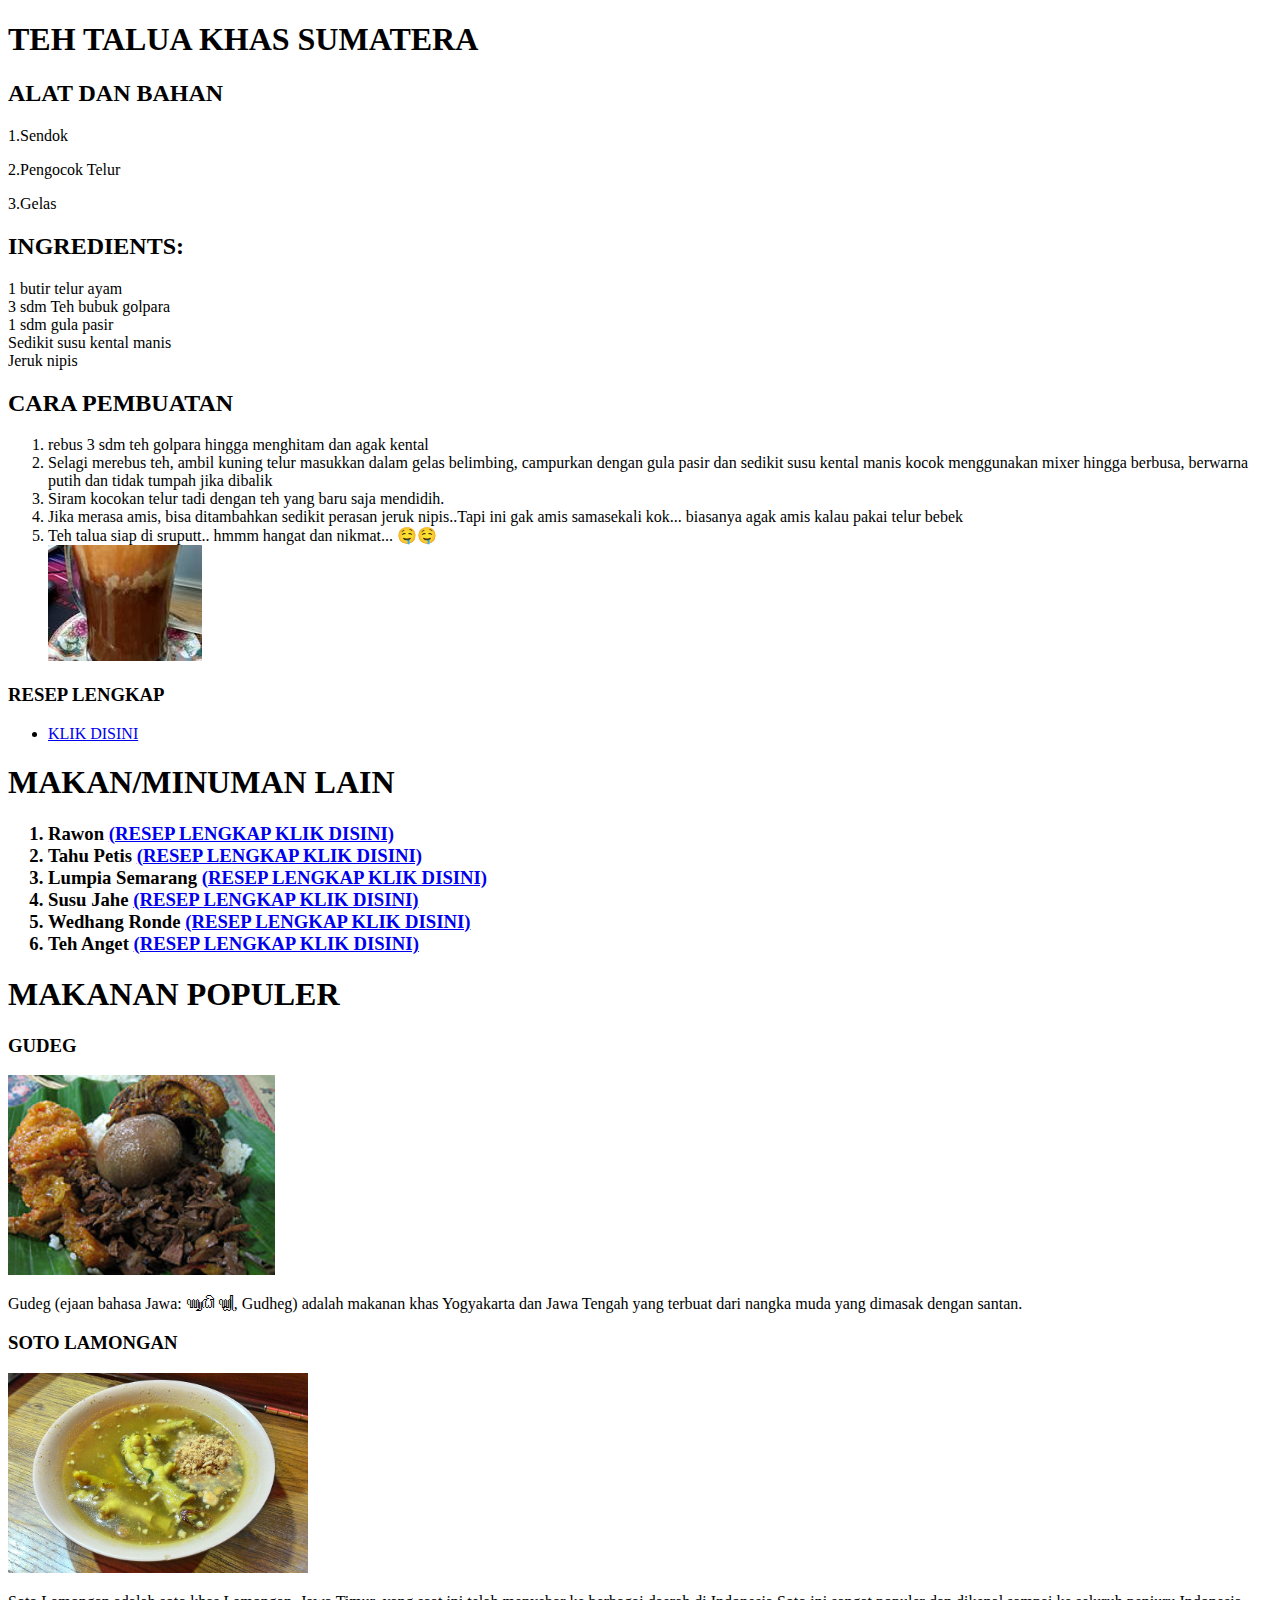
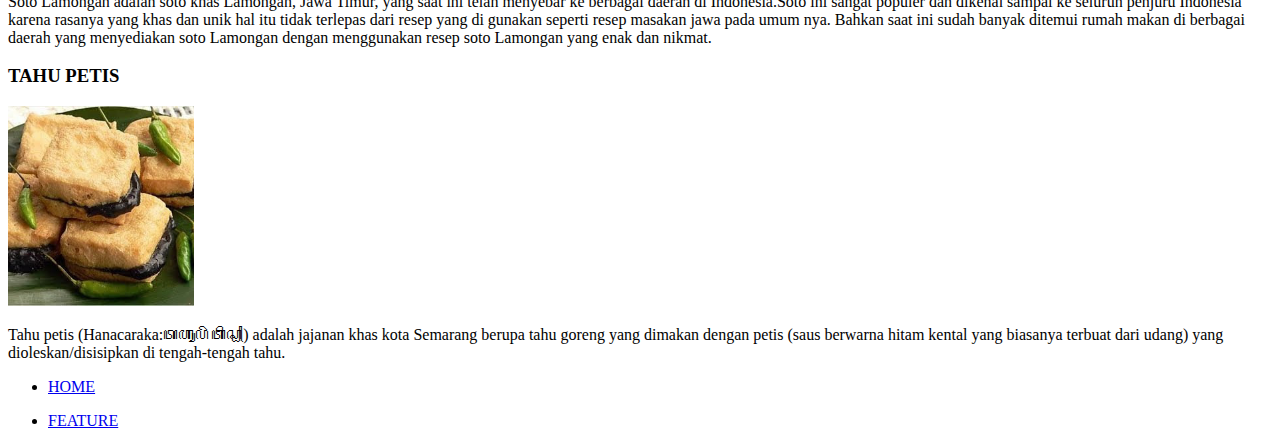
<file: index.html>
<!DOCTYPE html>
<html lang="en">
<head>
    <meta charset="UTF-8">
    <meta name="viewport" content="width=device-width, initial-scale=1.0">
    <title>RESEP MASAKAN</title>
</head>
<body>
    <H1>TEH TALUA KHAS SUMATERA</H1>
    <h2>ALAT DAN BAHAN</h2>
    <p>1.Sendok</p>
    <p>2.Pengocok Telur</p>
    <p>3.Gelas</p>
    <h2>INGREDIENTS:</h2>
    <p>1 butir telur ayam <br>
        3 sdm Teh bubuk golpara <br>
        1 sdm gula pasir <br>
        Sedikit susu kental manis <br>
        Jeruk nipis</p>
        <h2>CARA PEMBUATAN</h2>
        <OL>
            <li>rebus 3 sdm teh golpara hingga menghitam dan agak kental</li>
            <li>Selagi merebus teh, ambil kuning telur masukkan dalam gelas belimbing, campurkan dengan gula pasir dan sedikit susu kental manis kocok menggunakan mixer hingga berbusa, berwarna putih dan tidak tumpah jika dibalik</li>
            <li>Siram kocokan telur tadi dengan teh yang baru saja mendidih.</li>
            <li>Jika merasa amis, bisa ditambahkan sedikit perasan jeruk nipis..Tapi ini gak amis samasekali kok... biasanya agak amis kalau pakai telur bebek</li>
            <li>Teh talua siap di sruputt.. hmmm hangat dan nikmat... 🤤🤤</li>
            <img src="teh.jpg" alt="foto tehnya">
        </OL>
        <h3>RESEP LENGKAP</h3>
        <ul>
            <li><a href="https://zonamakan.blogspot.com/2015/01/cara-membuat-teh-talua-khas-padang.html" target="_blank">KLIK DISINI</a></li>
        </ul>
        <h1>MAKAN/MINUMAN LAIN</h1>
        <h3>
            <ol>
                <li>Rawon <a href="https://resepcaramemasak.info/resep-rawon-daging-spesial-bumbu-istimewa-surabaya-malang/" target="_blank">(RESEP LENGKAP KLIK DISINI)</a></li>
                <li>Tahu Petis <a href="https://resepkoki.id/resep/resep-tahu-petis/">(RESEP LENGKAP KLIK DISINI)</a></li>
                <li>Lumpia Semarang <a href="https://resepkoki.id/resep/resep-lumpia-semarang/" target="_blank">(RESEP LENGKAP KLIK DISINI)</a></li>
                <li>Susu Jahe <a href="https://cookpad.com/id/cari/susu%20jahe" target="_blank">(RESEP LENGKAP KLIK DISINI)</a></li>
                <li>Wedhang Ronde <a href="https://resepcaramemasak.info/bahan-membuat-wedang-ronde-komplit-dan-cara-membuat/" target="_blank">(RESEP LENGKAP KLIK DISINI)</a></li>
                <li>Teh Anget <a href="https://cookpad.com/id/cari/teh%20hangat" target="_blank">(RESEP LENGKAP KLIK DISINI)</a></li>
            </ol>
        </h3>

        <section>
            <h1>MAKANAN POPULER</h1>
            <h3>
                GUDEG
            </h3>
            <img height="200"src="220px-Nasi_Gudeg.jpg" alt="gambar gudeg dari jogjakarta">
            <P>
                Gudeg (ejaan bahasa Jawa: ꦒꦸꦝꦼꦒ꧀​, Gudheg) adalah makanan khas Yogyakarta dan Jawa Tengah yang terbuat dari nangka muda yang dimasak dengan santan. 
            </P>
            <h3>
                SOTO LAMONGAN
            </h3>
        
            <img height="200"src="soto.jpg" alt="gambar soto lamongan">
            <P>
                Soto Lamongan adalah soto khas Lamongan, Jawa Timur, yang saat ini telah menyebar ke berbagai daerah di Indonesia.Soto ini sangat populer dan dikenal sampai ke seluruh penjuru Indonesia karena rasanya yang khas dan unik hal itu tidak terlepas dari resep yang di gunakan seperti resep masakan jawa pada umum nya. Bahkan saat ini sudah banyak ditemui rumah makan di berbagai daerah yang menyediakan soto Lamongan dengan menggunakan resep soto Lamongan yang enak dan nikmat.
            </P>
            <h3>
                TAHU PETIS
            </h3>
            <img height="200"src="Tahu_Petis.jpg" alt="gambar tahu petis">
            <P>
                Tahu petis (Hanacaraka:ꦠꦲꦸ​ꦥꦼꦠꦶꦱ꧀) adalah jajanan khas kota Semarang berupa tahu goreng yang dimakan dengan petis (saus berwarna hitam kental yang biasanya terbuat dari udang) yang dioleskan/disisipkan di tengah-tengah tahu.
            </P>
            
        </section>
        <nav>
            <ul>
                <li>
                    <a href="#">HOME</a>
                </li>
            </ul>
            <ul>
                <li>
                    <a href="features.html">FEATURE</a>
                </li>
            </ul>
        </nav>



</body>
</html>
</file>
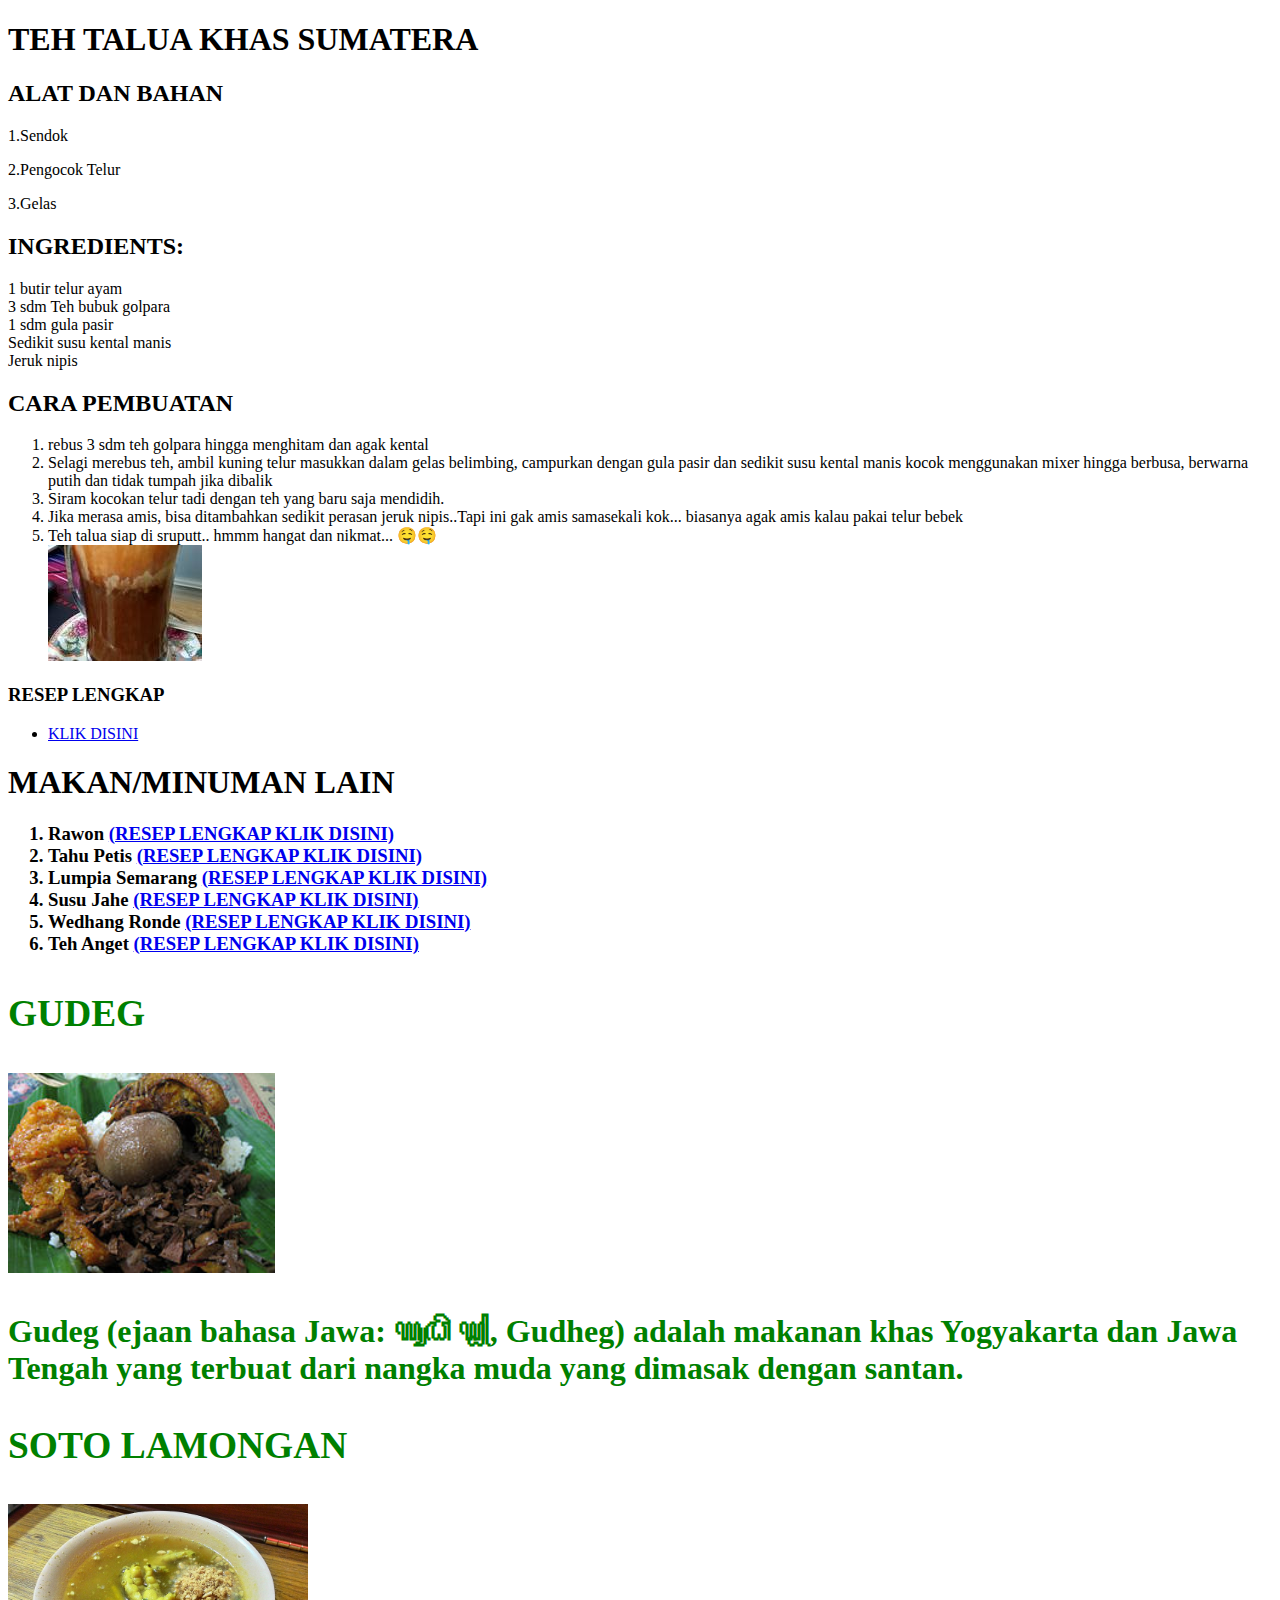
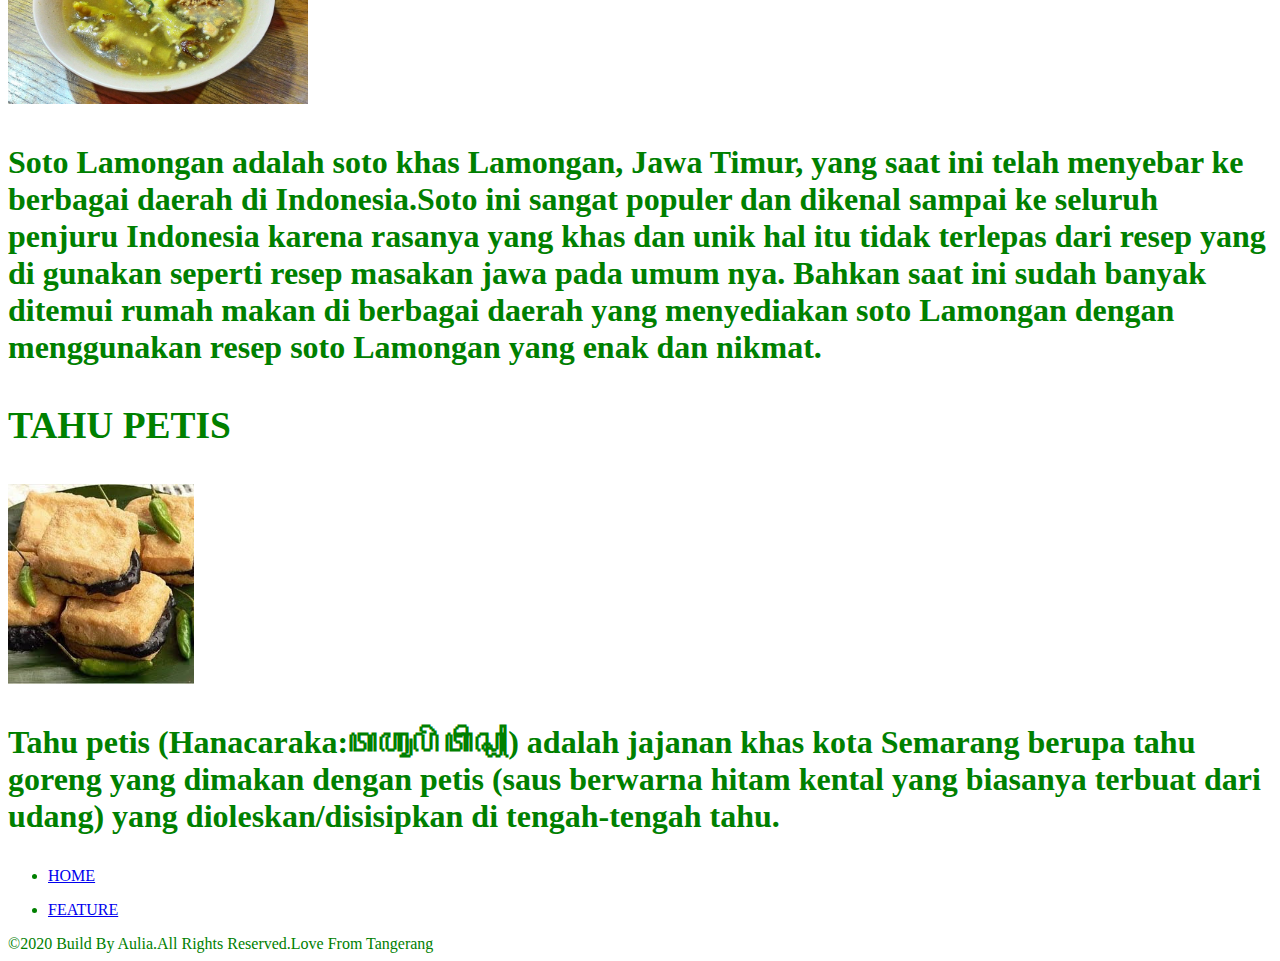
<file: admin.html>
<!DOCTYPE html>
<html lang="en">
<head>
    <meta charset="UTF-8">
    <meta name="viewport" content="width=device-width, initial-scale=1.0">
    <title>RESEP MASAKAN</title>
</head>
<body>
    <H1>TEH TALUA KHAS SUMATERA</H1>
    <h2>ALAT DAN BAHAN</h2>
    <p>1.Sendok</p>
    <p>2.Pengocok Telur</p>
    <p>3.Gelas</p>
    <h2>INGREDIENTS:</h2>
    <p>1 butir telur ayam <br>
        3 sdm Teh bubuk golpara <br>
        1 sdm gula pasir <br>
        Sedikit susu kental manis <br>
        Jeruk nipis</p>
        <h2>CARA PEMBUATAN</h2>
        <OL>
            <li>rebus 3 sdm teh golpara hingga menghitam dan agak kental</li>
            <li>Selagi merebus teh, ambil kuning telur masukkan dalam gelas belimbing, campurkan dengan gula pasir dan sedikit susu kental manis kocok menggunakan mixer hingga berbusa, berwarna putih dan tidak tumpah jika dibalik</li>
            <li>Siram kocokan telur tadi dengan teh yang baru saja mendidih.</li>
            <li>Jika merasa amis, bisa ditambahkan sedikit perasan jeruk nipis..Tapi ini gak amis samasekali kok... biasanya agak amis kalau pakai telur bebek</li>
            <li>Teh talua siap di sruputt.. hmmm hangat dan nikmat... 🤤🤤</li>
            <img src="teh.jpg" alt="foto tehnya">
        </OL>
        <h3>RESEP LENGKAP</h3>
        <ul>
            <li><a href="https://zonamakan.blogspot.com/2015/01/cara-membuat-teh-talua-khas-padang.html" target="_blank">KLIK DISINI</a></li>
        </ul>
        
        <h1>MAKAN/MINUMAN LAIN</h1>
        <h3>
            <ol>
                <li>Rawon <a href="https://resepcaramemasak.info/resep-rawon-daging-spesial-bumbu-istimewa-surabaya-malang/" target="_blank">(RESEP LENGKAP KLIK DISINI)</a></li>
                <li>Tahu Petis <a href="https://resepkoki.id/resep/resep-tahu-petis/">(RESEP LENGKAP KLIK DISINI)</a></li>
                <li>Lumpia Semarang <a href="https://resepkoki.id/resep/resep-lumpia-semarang/" target="_blank">(RESEP LENGKAP KLIK DISINI)</a></li>
                <li>Susu Jahe <a href="https://cookpad.com/id/cari/susu%20jahe" target="_blank">(RESEP LENGKAP KLIK DISINI)</a></li>
                <li>Wedhang Ronde <a href="https://resepcaramemasak.info/bahan-membuat-wedang-ronde-komplit-dan-cara-membuat/" target="_blank">(RESEP LENGKAP KLIK DISINI)</a></li>
                <li>Teh Anget <a href="https://cookpad.com/id/cari/teh%20hangat" target="_blank">(RESEP LENGKAP KLIK DISINI)</a></li>
            </ol>
        </h3>

        <section>
            <h1>
                <font color="GREEN"
            </h1>
            <h3>
                GUDEG
            </h3>
            <img height="200"src="220px-Nasi_Gudeg.jpg" alt="gambar gudeg dari jogjakarta">
            <P>
                Gudeg (ejaan bahasa Jawa: ꦒꦸꦝꦼꦒ꧀​, Gudheg) adalah makanan khas Yogyakarta dan Jawa Tengah yang terbuat dari nangka muda yang dimasak dengan santan. 
            </P>
            <h3>
                SOTO LAMONGAN
            </h3>
        
            <img height="200"src="soto.jpg" alt="gambar soto lamongan">
            <P>
                Soto Lamongan adalah soto khas Lamongan, Jawa Timur, yang saat ini telah menyebar ke berbagai daerah di Indonesia.Soto ini sangat populer dan dikenal sampai ke seluruh penjuru Indonesia karena rasanya yang khas dan unik hal itu tidak terlepas dari resep yang di gunakan seperti resep masakan jawa pada umum nya. Bahkan saat ini sudah banyak ditemui rumah makan di berbagai daerah yang menyediakan soto Lamongan dengan menggunakan resep soto Lamongan yang enak dan nikmat.
            </P>
            <h3>
                TAHU PETIS
            </h3>
            <img height="200"src="Tahu_Petis.jpg" alt="gambar tahu petis">
            <P>
                Tahu petis (Hanacaraka:ꦠꦲꦸ​ꦥꦼꦠꦶꦱ꧀) adalah jajanan khas kota Semarang berupa tahu goreng yang dimakan dengan petis (saus berwarna hitam kental yang biasanya terbuat dari udang) yang dioleskan/disisipkan di tengah-tengah tahu.
            </P>
            
        </section>
        <nav>
            <ul>
                <li>
                    <a href="#">HOME</a>
                </li>
            </ul>
            <ul>
                <li>
                    <a href="features.html">FEATURE</a>
                </li>
            </ul>
        </nav>
        



<footer>©2020 Build By Aulia.All Rights Reserved.Love From Tangerang</footer>
</body>
</html>
</file>
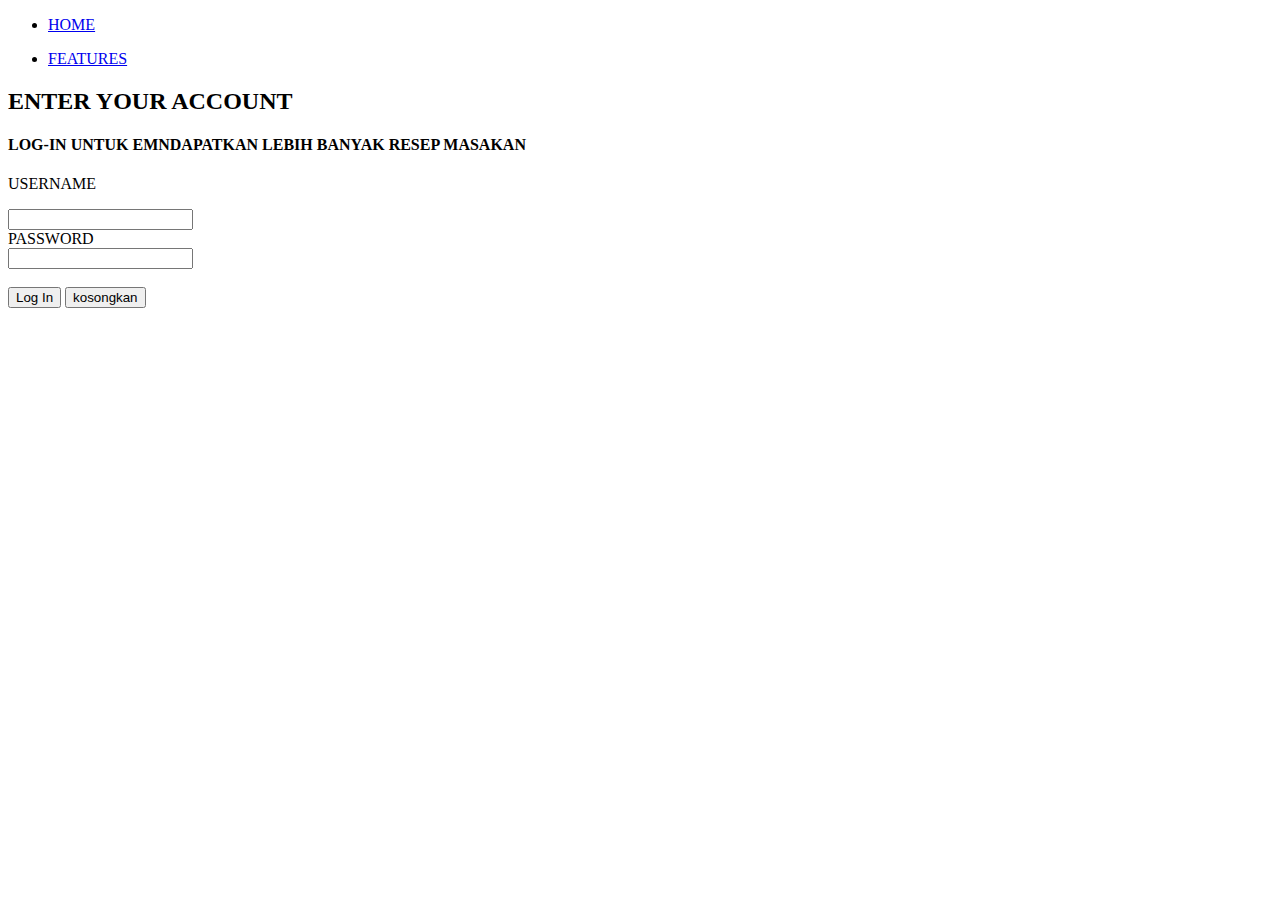
<file: features copy.html>
<!DOCTYPE html>
<html lang="en">
<head>
    <meta charset="UTF-8">
    <meta name="viewport" content="width=device-width, initial-scale=1.0">
    <title>FEATURES - RESEP MASAKAN</title>
</head>
<body>
    <nav>
        <ul>
            <li>
                <a href="index.html">HOME</a>
            </li>
        </ul>
        <ul>
            <li>
                <a href="features.html">FEATURES</a>
            </li>
        </ul>
    </nav>
    <h2>ENTER YOUR ACCOUNT</h2>
    <h4>LOG-IN UNTUK EMNDAPATKAN LEBIH BANYAK RESEP MASAKAN</h4>
    <div>
        <p>USERNAME</p>
        <form >
            <input type="text" name="username" />
        </form>
        PASSWORD
        <form >
            <input type="password" name="password" />
            <br>
            <br>
            <button type="submit">Log In</button>
            <button type="reset">kosongkan</button>
        </form>
    </div>

    

    
</body>
</html>
</file>
